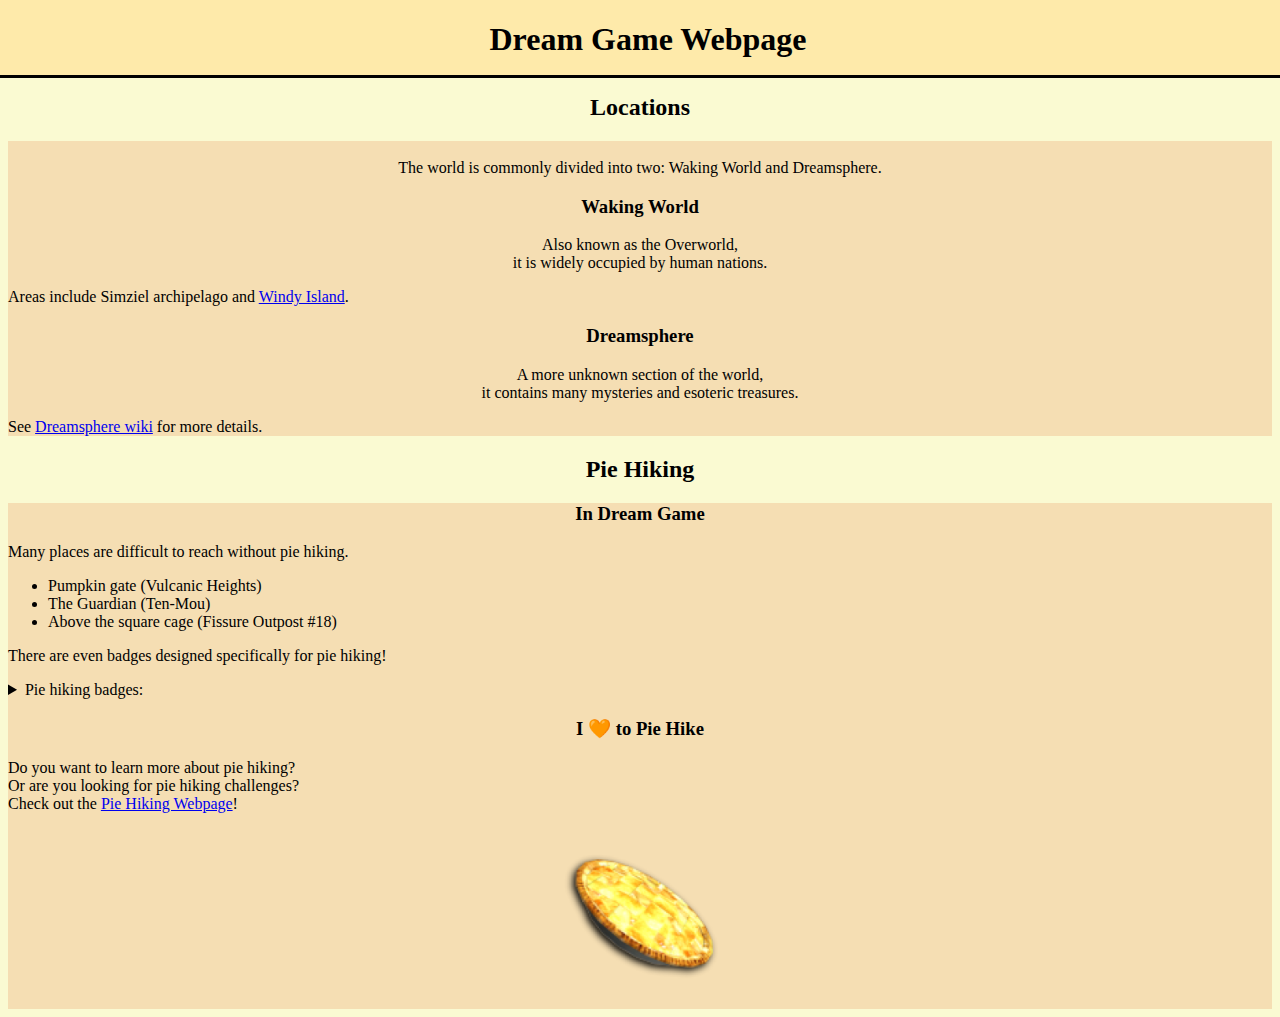
<file: index.html>
<!DOCTYPE html>

<html>
	<head>
		<meta name="viewport" content="width=device-width, initial-scale=1.0">
		<meta name="description" content="A website about Dream Game & other related experiences!">
		<title>Dream Game - Webpage</title>
		<meta property="og:title" content="Dream Game - Webpage">
		<meta property="og:type" content="website">
		<meta property="og:image" content="https://mariochao.github.io/dream-game/src/assets/images/a-shudras-task.png">
		<meta property="og:url" content="https://mariochao.github.io/dream-game/">
		<meta property="og:description" content="A website about Dream Game & other related experiences!">
		<link rel="stylesheet" href="https://mariochao.github.io/src/style-no-hover.css">
		<link rel="stylesheet" href="./src/assets/styles/navigation-bar.css">
		<link rel="icon" href="./src/assets/images/a-shudras-task.png">
		<script type="module" src="./src/scripts/main.js"></script>
	</head>
	<body class="navbar-body" style="font-family: 'PT Serif'; background-color: lightgoldenrodyellow;">
		<!-- Navigation bar -->
		<div class="navbar" style="text-align: center; background-color: #FEEAAA;">
			<h1>Dream Game Webpage</h1>
		</div>
		<!-- Locations -->
		<div>
			<h2 style="text-align: center;">Locations</h2>
			<div style="background-color: wheat;">
				<div style="text-align: center;">
					<p>
						<br>
						The world is commonly divided into two: Waking World and Dreamsphere.
					</p>
				</div>
				<!-- Worlds -->
				<div class="flex-container">
					<!-- Overworld -->
					<div>
						<h3 style="text-align: center;">Waking World</h3>
						<p style="text-align: center;">
							Also known as the Overworld,<br>
							it is widely occupied by human nations.
						</p>
						<p>
							Areas include Simziel archipelago and
							<a href="https://dreamsphere.miraheze.org/wiki/Windy_Island">Windy Island</a>.
						</p>
					</div>
					<!-- Dreamsphere -->
					<div>
						<h3 style="text-align: center;">Dreamsphere</h3>
						<p style="text-align: center;">
							A more unknown section of the world,<br>
							it contains many mysteries and esoteric treasures.
						</p>
						<p>
							See
							<a href="https://dreamsphere.miraheze.org/wiki/Lore">Dreamsphere wiki</a>
							for more details.
						</p>
					</div>
				</div>
			</div>
		</div>
		<!-- Pie hiking -->
		<div>
			<h2 style="text-align: center;">Pie Hiking</h2>
			<div style="background-color: wheat;">
				<!-- About -->
				<div class="flex-container">
					<!-- Pie hiking in dream game -->
					<div>
						<h3 style="text-align: center;">In Dream Game</h3>
						<div>
							<p>
								Many places are difficult to reach without pie hiking.
							</p>
							<ul>
								<li>Pumpkin gate (Vulcanic Heights)</li>
								<li>The Guardian (Ten-Mou)</li>
								<li>Above the square cage (Fissure Outpost #18)</li>
							</ul>
							<p>
								There are even badges designed specifically for pie hiking!
							</p>
							<details>
								<summary>Pie hiking badges:</summary>
								<table id="pie-hiker-badges"></table>
							</details>
						</div>
					</div>
					<!-- Link to pie hiking subpage -->
					<div>
						<h3 style="text-align: center;">I 🧡 to Pie Hike</h3>
						<div>
							<p>
								Do you want to learn more about pie hiking?<br>
								Or are you looking for pie hiking challenges?<br>
								Check out the <a href="./pie-hiking/">Pie Hiking Webpage</a>!
							</p>
							<div style="text-align: center;">
								<a href="./pie-hiking/">
									<img src="./src/assets/pies/apple.png" width="176" height="176">
								</a>
							</div>
						</div>
					</div>
				</div>
			</div>
		</div>
	</body>
</html>
</file>
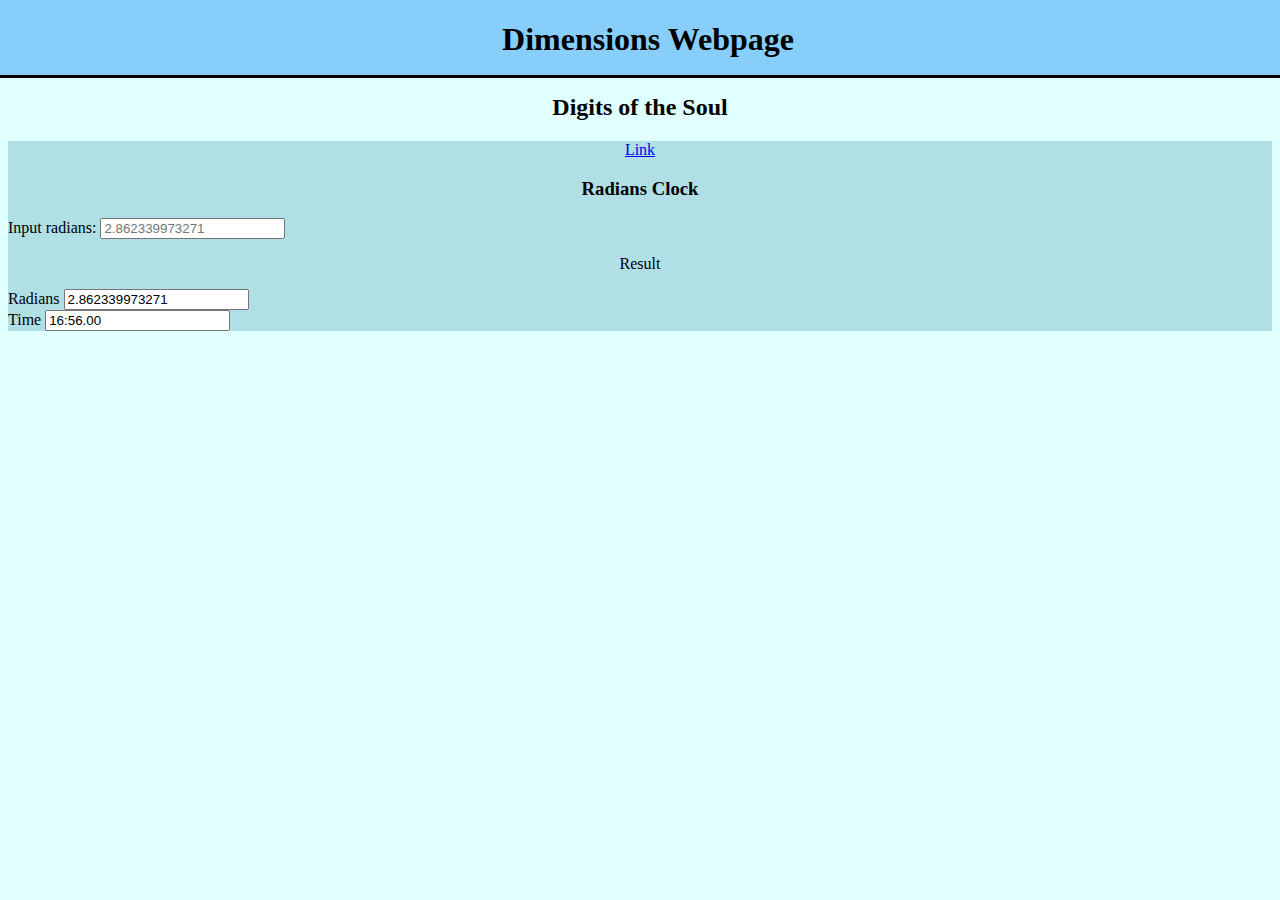
<file: dimensions/index.html>
<!DOCTYPE html>

<html>
	<head>
		<meta name="viewport" content="width=device-width, initial-scale=1.0">
		<title>Dimensions - Webpage</title>
		<link rel="stylesheet" href="https://mariochao.github.io/src/style-no-hover.css">
		<link rel="stylesheet" href="../src/assets/styles/navigation-bar.css">
		<link rel="icon" href="../src/assets/images/dimensions-icon.png">
		<script type="module" src="../src/scripts/dimensions.js"></script>
	</head>
	<body class="navbar-body" style="font-family: 'PT Serif'; background-color: lightcyan;">
		<!-- Navigation bar -->
		<div class="navbar" style="text-align: center; background-color: lightskyblue;">
			<h1>Dimensions Webpage</h1>
		</div>
		<!-- Digit of the Soul -->
		<div>
			<h2 style="text-align: center;">Digits of the Soul</h2>
			<div style="background-color: powderblue;">
				<!-- Link -->
				<div style="text-align: center;">
					<a href="https://www.roblox.com/games/18171390325/" target="_blank">Link</a>
				</div>
				<!-- Radians clock -->
				<div class="flex-container">
					<div>
						<h3 style="text-align: center;">Radians Clock</h3>
						<!-- Input -->
						<label for="input-clock-radians">Input radians:</label>
						<input id="input-clock-radians" type="text" placeholder="2.862339973271">
						<!-- Result -->
						<p style="text-align: center;">Result</p>
						<label for="parsed-clock-radians">Radians</label>
						<input id="parsed-clock-radians" type="text" readonly>
						<br>
						<label for="output-clock-radians">Time</label>
						<input id="output-clock-radians" type="text" readonly></textarea>
					</div>
				</div>
			</div>
		</div>
	</body>
</html>
</file>
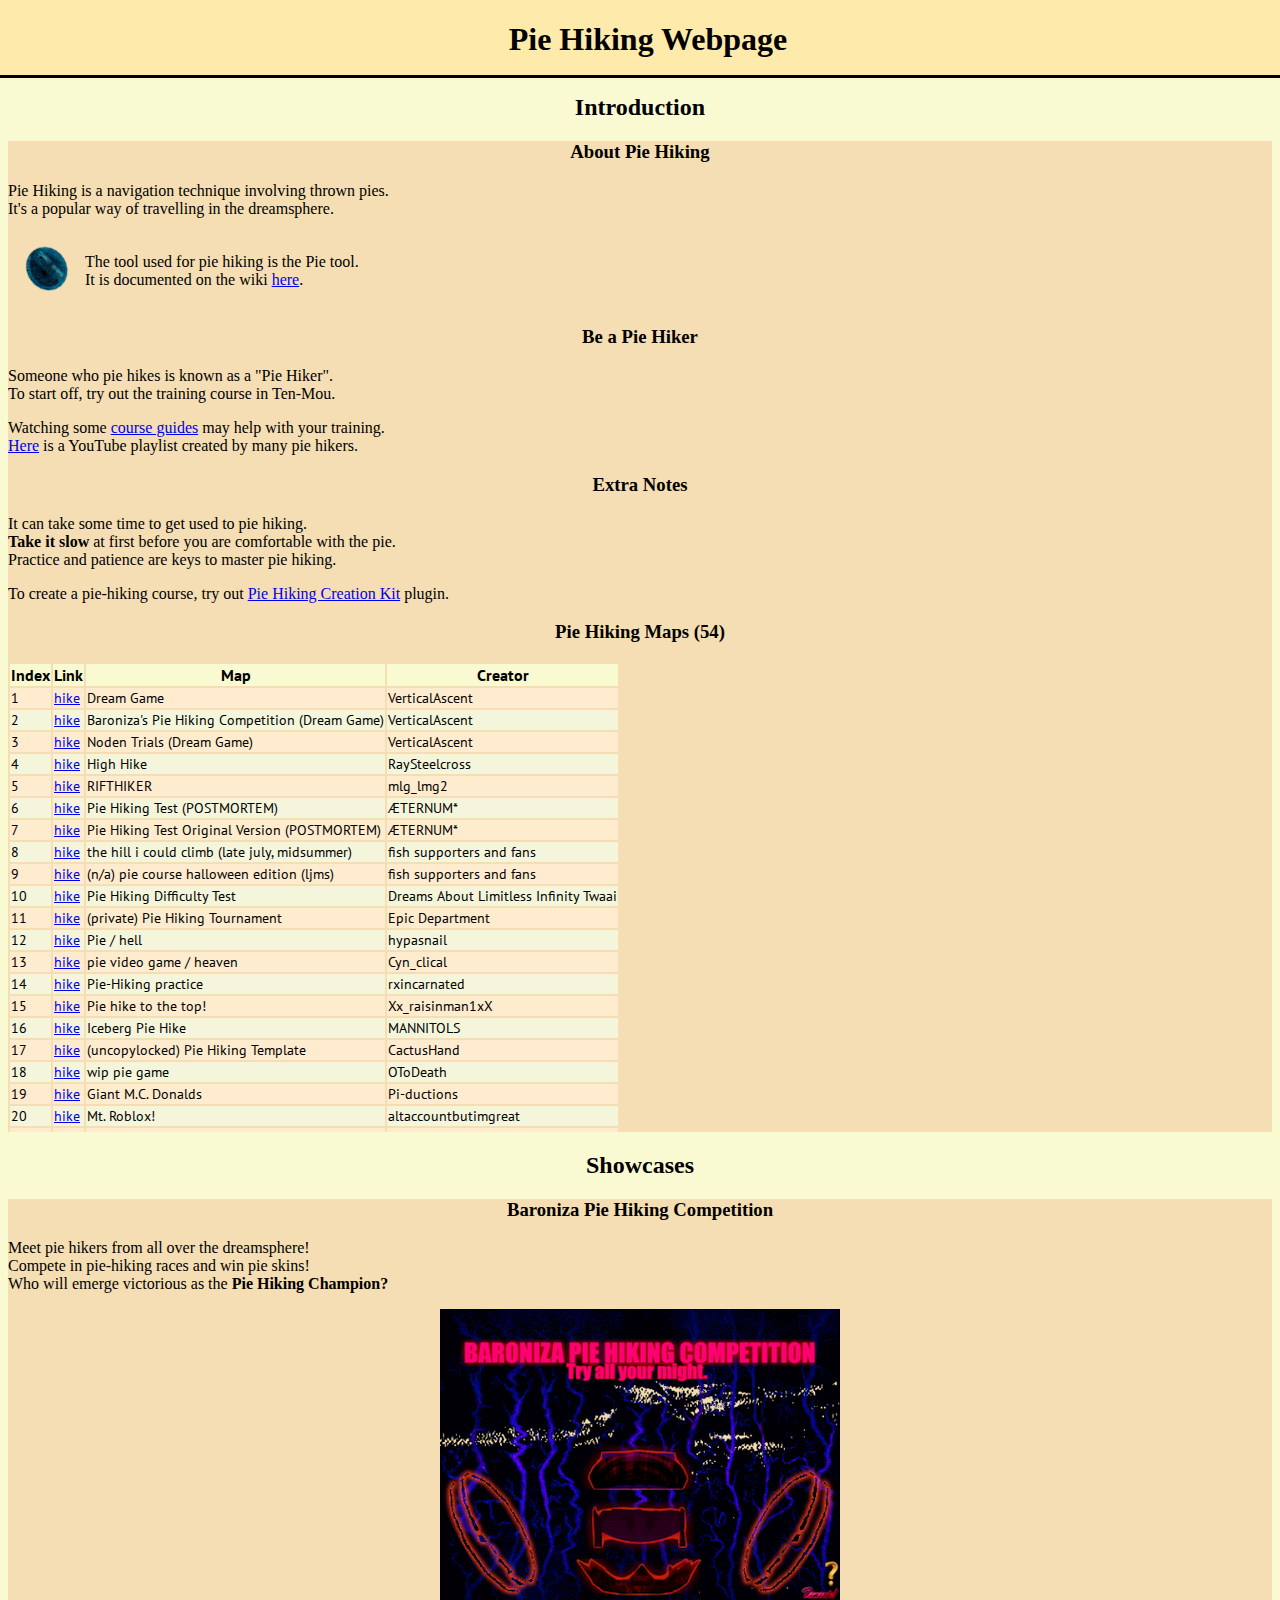
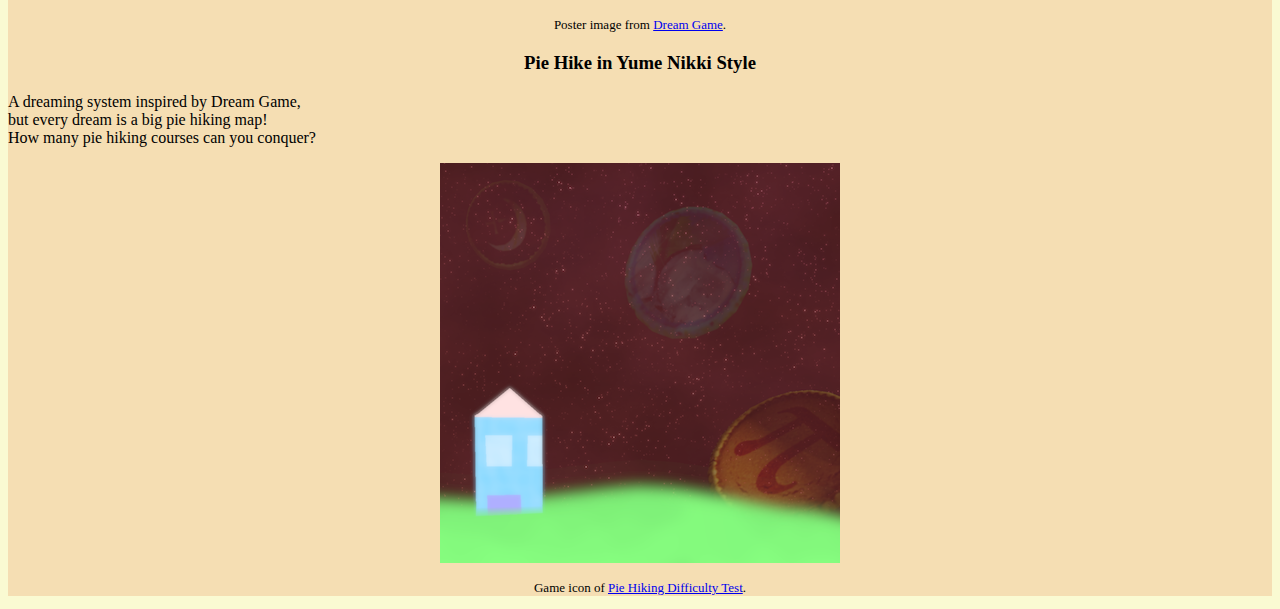
<file: pie-hiking/index.html>
<!DOCTYPE html>

<html>
	<head>
		<meta name="viewport" content="width=device-width, initial-scale=1.0">
		<meta name="description" content="A website for those who enjoy Pie Hiking!">
		<title>Pie Hike - Webpage</title>
		<meta property="og:title" content="Pie Hike - Webpage">
		<meta property="og:type" content="website">
		<meta property="og:image" content="https://mariochao.github.io/dream-game/src/assets/images/phdt-icon.png">
		<meta property="og:url" content="https://mariochao.github.io/dream-game/pie-hiking/">
		<meta property="og:description" content="A website for those who enjoy Pie Hiking!">
		<link rel="stylesheet" href="https://mariochao.github.io/src/style-no-hover.css">
		<link rel="stylesheet" href="../src/assets/styles/navigation-bar.css">
		<link rel="icon" href="../src/assets/pies/robin-key-lime.png">
		<script type="module" src="../src/scripts/pie-hiking.js"></script>
		<!-- Font from https://fonts.google.com/ -->
		<link rel="preconnect" href="https://fonts.googleapis.com">
		<link rel="preconnect" href="https://fonts.gstatic.com" crossorigin>
		<link href="https://fonts.googleapis.com/css2?family=PT+Sans:ital,wght@0,400;0,700;1,400;1,700&display=swap" rel="stylesheet">
	</head>
	<body class="navbar-body" style="font-family: 'PT Serif'; background-color: lightgoldenrodyellow;">
		<!-- Navigation bar -->
		<div class="navbar" style="text-align: center; background-color: #FEEAAA;">
			<h1>Pie Hiking Webpage</h1>
		</div>
		<!-- Introduction -->
		<div>
			<h2 style="text-align: center;">Introduction</h2>
			<div style="background-color: wheat;">
				<!-- Pie hiking info -->
				<div class="flex-container">
					<!-- Guide to pie hiking -->
					<div>
						<h3 style="text-align: center;">About Pie Hiking</h3>
						<div>
							<p>
								Pie Hiking is a navigation technique involving thrown pies.<br>
								It's a popular way of travelling in the dreamsphere.
							</p>
							<table>
								<tr>
									<td> 
										<img src="../src/assets/pies/ten-mou.png" width="70" height="55">
									</td>
									<td>
										<p>
											The tool used for pie hiking is the Pie tool.<br>
											It is documented on the wiki <a href="https://dreamsphere.miraheze.org/wiki/Pie">here</a>.
										</p>
									</td>
								</tr>
							</table>
						</div>
						<h3 style="text-align: center;">Be a Pie Hiker</h3>
						<div>
							<p>
								Someone who pie hikes is known as a "Pie Hiker".<br>
								To start off, try out the training course in Ten-Mou.
							</p>
							<p>
								Watching some
								<a href="https://dreamsphere.miraheze.org/wiki/Noden_Trials#tabber-tabpanel-Checkpoint_1-0">course guides</a>
								may help with your training.<br>
								<a href="https://www.youtube.com/playlist?list=PLP_5-TIOOfr80booCKGYVGzkF4z_4-p68">Here</a>
								is a YouTube playlist created by many pie hikers.
							</p>
						</div>
						<h3 style="text-align: center;">Extra Notes</h3>
						<div>
							<p>
								It can take some time to get used to pie hiking.<br>
								<b>Take it slow</b> at first before you are comfortable with the pie.<br>
								Practice and patience are keys to master pie hiking.
							</p>
							<p>
								To create a pie-hiking course, try out
								<a href="https://create.roblox.com/store/asset/18723187294/">Pie Hiking Creation Kit</a>
								plugin.
							</p>
						</div>
					</div>
					<!-- List of pie hiking challenges -->
					<div>
						<h3 id="pie-hiking-maps-text" style="text-align: center;">Pie Hiking Maps</h3>
						<div style="height: 470px; overflow-y: scroll; font-family: 'PT Sans';">
							<table id="pie-hiking-maps-table"></table>
						</div>
					</div>
				</div>
			</div>
		</div>
		<!-- Showcases -->
		<div>
			<h2 style="text-align: center;">Showcases</h2>
			<div style="background-color: wheat;">
				<!-- Games -->
				<div class="flex-container">
					<!-- Dream game's Baroniza competition -->
					<div>
						<h3 style="text-align: center;">Baroniza Pie Hiking Competition</h3>
						<div>
							<p>
								Meet pie hikers from all over the dreamsphere!<br>
								Compete in pie-hiking races and win pie skins!<br>
								Who will emerge victorious as the <strong>Pie Hiking Champion?</strong>
							</p>
						</div>
						<div style="text-align: center;">
							<a href="https://www.roblox.com/games/5475056496/">
								<img src="../src/assets/images/baroniza-pie-hiking.png" width="400" height="auto" style="max-width: 100%;">
							</a>
							<p style="font-size: small;">
								Poster image from <a href="https://www.roblox.com/games/5475056496/">Dream Game</a>.
							</p>
						</div>
					</div>
					<!-- Pie Hiking Difficulty Test -->
					<div>
						<h3 style="text-align: center;">Pie Hike in Yume Nikki Style</h3>
						<div>
							<p>
								A dreaming system inspired by Dream Game,<br>
								but every dream is a big pie hiking map!<br>
								How many pie hiking courses can you conquer?
							</p>
						</div>
						<div style="text-align: center;">
							<a href="https://www.roblox.com/games/16124983043/">
								<img src="../src/assets/images/phdt-icon.png" width="400" height="auto" style="max-width: 100%;">
							</a>
							<p style="font-size: small;">
								Game icon of <a href="https://www.roblox.com/games/16124983043/">Pie Hiking Difficulty Test</a>.
							</p>
						</div>
					</div>
				</div>
			</div>
		</div>
		<!-- Hidden easter egg - Panicks28 -->
	</body>
</html>
</file>
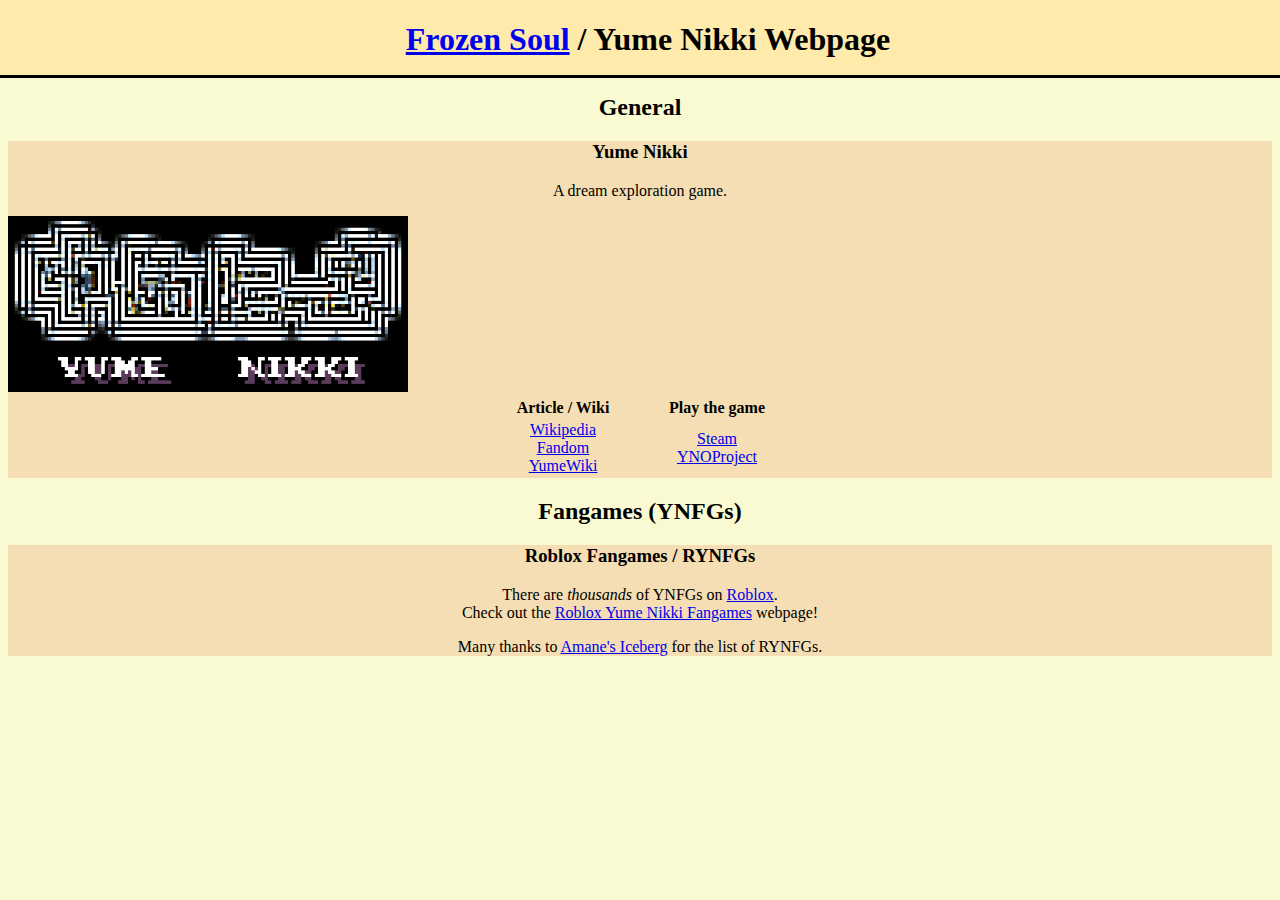
<file: yume-nikki/index.html>
<!DOCTYPE html>

<html>
	<head>
		<meta name="viewport" content="width=device-width, initial-scale=1.0">
		<title>Yume Nikki - Webpage</title>
		<meta property="og:title" content="Yume Nikki - Webpage">
		<meta property="og:type" content="website">
		<meta property="og:image" content="https://mariochao.github.io/dream-game/src/assets/images/yume-nikki-logo.png">
		<meta property="og:url" content="https://mariochao.github.io/dream-game/yume-nikki/">
		<meta property="og:description" content="A webpage about Yume Nikki!">
		<link rel="stylesheet" href="https://mariochao.github.io/src/style-no-hover.css">
		<link rel="stylesheet" href="../src/assets/styles/navigation-bar.css">
		<link rel="icon" href="../src/assets/pies/rhubarb.png">
	</head>
	<body class="navbar-body" style="font-family: 'PT Serif'; background-color: lightgoldenrodyellow;">
		<!-- Navigation bar -->
		<div class="navbar" style="text-align: center; background-color: #FEEAAA;">
			<h1>
				<a href="../">Frozen Soul</a>
				/ Yume Nikki Webpage
			</h1>
		</div>
		<!-- General -->
		<div>
			<h2 style="text-align: center;">General</h2>
			<div style="background-color: wheat;">
				<!-- General -->
				<div class="flex-container">
					<!-- Yume Nikki -->
					<div>
						<h3 style="text-align: center;">Yume Nikki</h3>
						<p style="text-align: center;">
                            A dream exploration game.
                        </p>
                        <img src="../src/assets/images/yume-nikki-logo.png" width="400" height="auto" style="max-width: 100%;">
                        <table style="margin: 0 auto; text-align: center;">
                            <tr>
                                <th style="width: 150px;">Article / Wiki</th>
                                <th style="width: 150px;">Play the game</th>
                            </tr>
                            <tr>
                                <td>
                                    <a href="https://en.wikipedia.org/wiki/Yume_Nikki">Wikipedia</a><br>
                                    <a href="https://yumenikki.fandom.com/wiki/Yume_Nikki">Fandom</a><br>
                                    <a href="https://yume.wiki/Main_Page">YumeWiki</a>
                                </td>
                                <td>
                                    <a href="https://store.steampowered.com/app/650700/Yume_Nikki/">Steam</a><br>
                                    <a href="https://ynoproject.net/">YNOProject</a>
                                </td>
                            </tr>
                        </table>
					</div>
                </div>
            </div>
        </div>
        <!-- Fangames -->
		<div>
			<h2 style="text-align: center;">Fangames (YNFGs)</h2>
			<div style="background-color: wheat;">
				<!-- Fangames -->
				<div class="flex-container">
					<!-- Roblox fangames -->
					<div>
						<h3 style="text-align: center;">Roblox Fangames / RYNFGs</h3>
						<p style="text-align: center;">
                            There are <i>thousands</i> of YNFGs on <a href="https://roblox.com/">Roblox</a>.<br>
							Check out the <a href="./roblox-fangames/">Roblox Yume Nikki Fangames</a> webpage!<br>
                        </p>
                        <p style="text-align: center;">
                            Many thanks to <a href="https://icebergcharts.com/i/Roblox_Yume_Nikki_Fangames">Amane's Iceberg</a> for the list of RYNFGs.
						</p>
					</div>
				</div>
			</div>
		</div>
	</body>
</html>
</file>
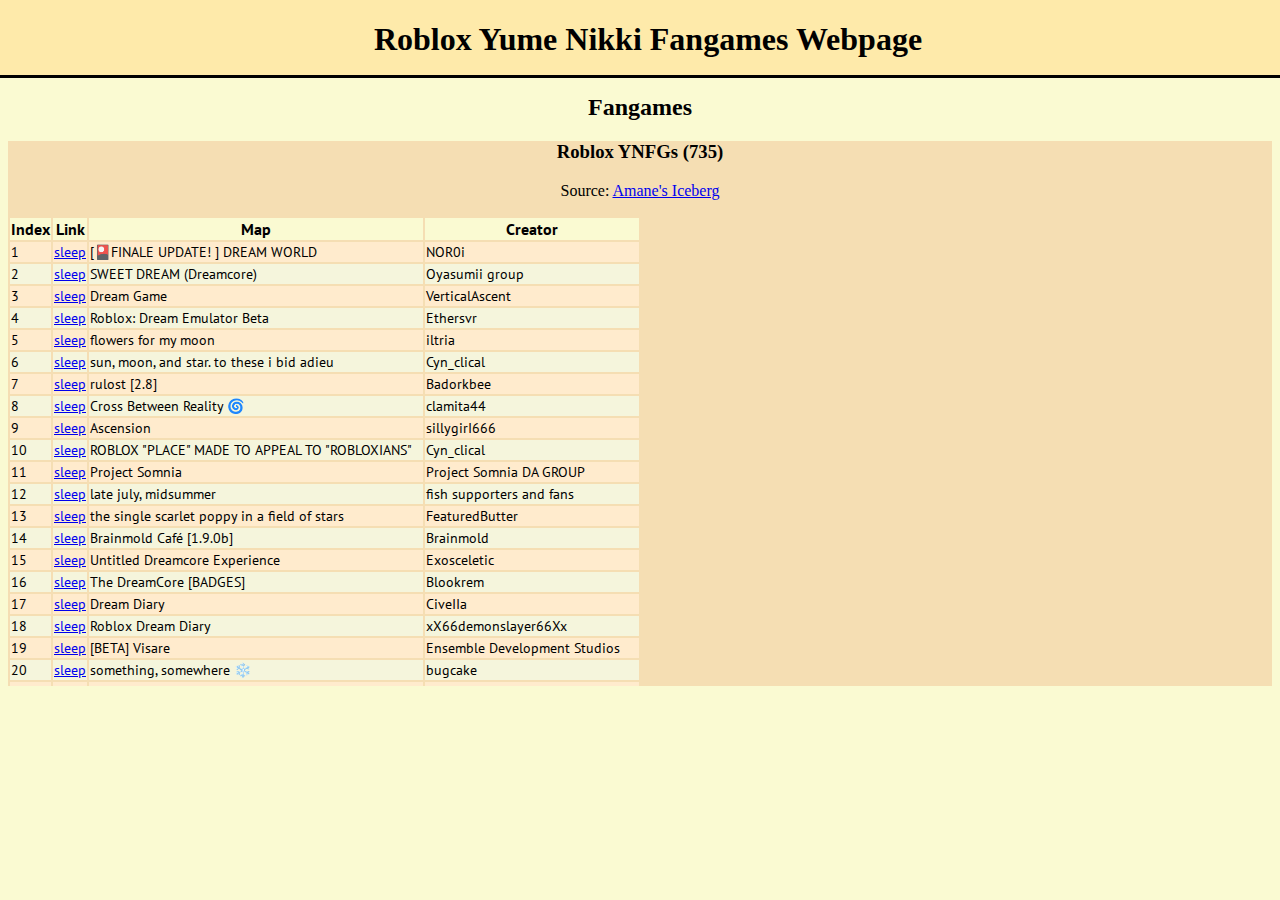
<file: yume-nikki/roblox-fangames/index.html>
<!DOCTYPE html>

<html>
	<head>
		<meta name="viewport" content="width=device-width, initial-scale=1.0">
		<meta name="description" content="A collection of Roblox Yume Nikki Fangames, originally from an Iceberg!">
		<title>Roblox Yume Nikki Fangames - Webpage</title>
		<meta property="og:title" content="Roblox Yume Nikki Fangames - Webpage">
		<meta property="og:type" content="website">
		<meta property="og:image" content="https://mariochao.github.io/dream-game/src/assets/images/iceberg.png">
		<meta property="og:url" content="https://mariochao.github.io/yume-nikki/roblox-fangames/">
		<meta property="og:description" content="A collection of Roblox Yume Nikki Fangames, originally from an Iceberg!">
		<link rel="stylesheet" href="https://mariochao.github.io/src/style-no-hover.css">
		<link rel="stylesheet" href="../../src/assets/styles/navigation-bar.css">
		<link rel="icon" href="../../src/assets/pies/easter.png">
		<script type="module" src="../../src/scripts/rynfgs.js"></script>
		<!-- Font from https://fonts.google.com/ -->
		<link rel="preconnect" href="https://fonts.googleapis.com">
		<link rel="preconnect" href="https://fonts.gstatic.com" crossorigin>
		<link href="https://fonts.googleapis.com/css2?family=PT+Sans:ital,wght@0,400;0,700;1,400;1,700&display=swap" rel="stylesheet">
	</head>
	<body class="navbar-body" style="font-family: 'PT Serif'; background-color: lightgoldenrodyellow;">
		<!-- Navigation bar -->
		<div class="navbar" style="text-align: center; background-color: #FEEAAA;">
			<h1>Roblox Yume Nikki Fangames Webpage</h1>
		</div>
		<!-- Fangames -->
		<div>
			<h2 style="text-align: center;">Fangames</h2>
			<div style="background-color: wheat;">
				<!-- Fangames info -->
				<div class="flex-container">
					<!-- List of fangames -->
					<div>
						<h3 id="rynfgs-text" style="text-align: center;">Roblox YNFGs</h3>
						<p style="text-align: center;">
							Source: <a href="https://icebergcharts.com/i/Roblox_Yume_Nikki_Fangames">Amane's Iceberg</a>
						</p>
						<div style="height: 470px; overflow-y: scroll; font-family: 'PT Sans';">
							<table id="rynfgs-table"></table>
						</div>
					</div>
				</div>
			</div>
		</div>
	</body>
</html>
</file>
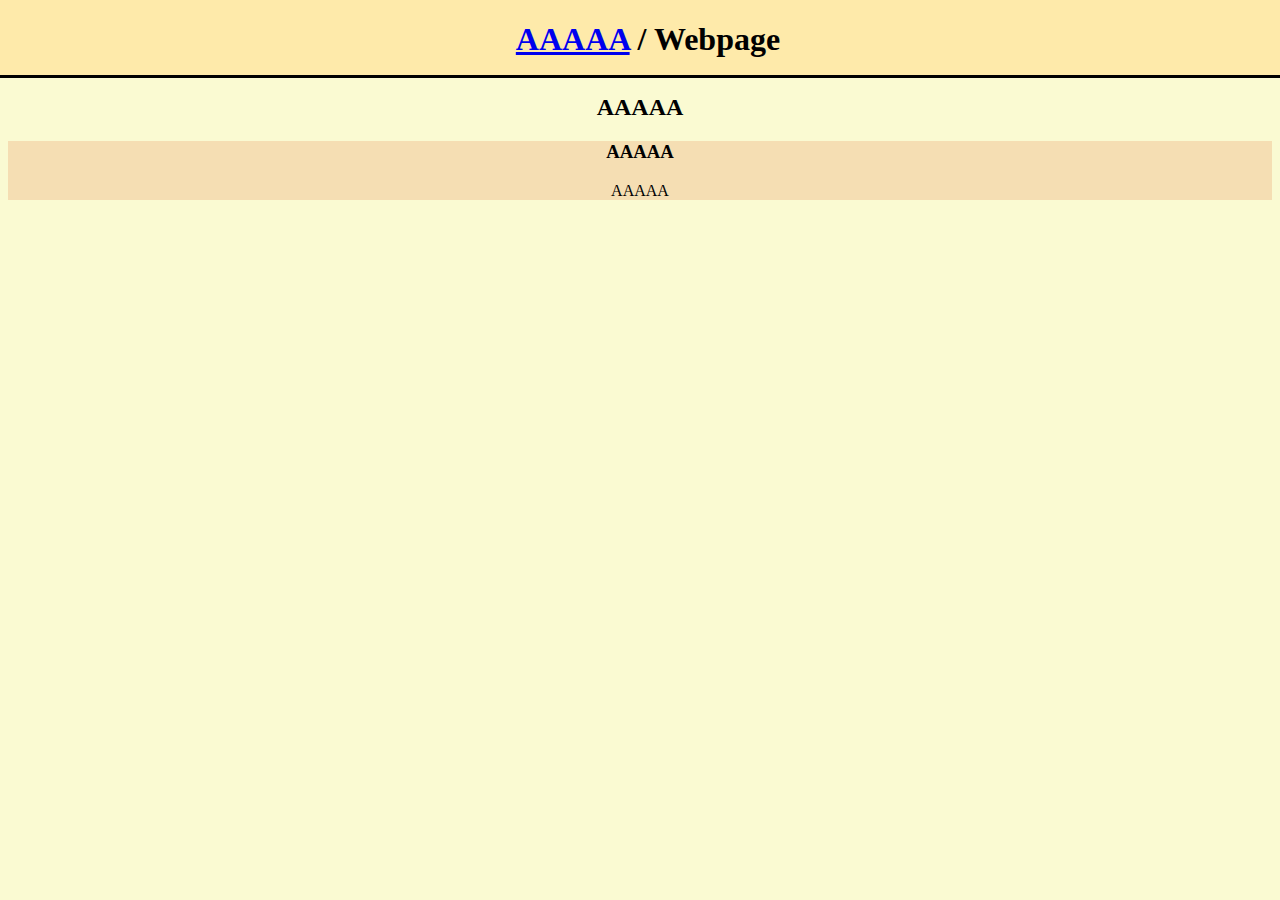
<file: _template.html>
<!DOCTYPE html>

<html>
	<head>
		<meta name="viewport" content="width=device-width, initial-scale=1.0">
		<title><!--PAGE TITLE--> - Webpage</title>
		<!-- <meta property="og:title" content="PAGE_TITLE - Webpage">
		<meta property="og:type" content="website">
		<meta property="og:image" content="https://mariochao.github.io/dream-game/src/assets/images/frozen-soul-logo.png">
		<meta property="og:url" content="https://mariochao.github.io/dream-game/">
		<meta property="og:description" content="A website about Dream Game & other related experiences!"> -->
		<link rel="stylesheet" href="https://mariochao.github.io/src/style-no-hover.css">
		<link rel="stylesheet" href="../src/assets/styles/navigation-bar.css">
		<link rel="icon" href="./src/assets/pies/cherry.png">
		<!-- <script type="module" src="PATH_TO_SCRIPT"></script> -->
	</head>
	<body class="navbar-body" style="font-family: 'PT Serif'; background-color: lightgoldenrodyellow;">
		<!-- Navigation bar -->
		<div class="navbar" style="text-align: center; background-color: #FEEAAA;">
			<h1>
				<a href="../"><!--PREVIOUS PAGE TITLE-->AAAAA</a>
				/ <!--PAGE TITLE--> Webpage
			</h1>
		</div>
		<!-- SECTION -->
		<div>
			<h2 style="text-align: center;"><!--SECTION TITLE-->AAAAA</h2>
			<div style="background-color: wheat;">
				<!-- FLEX CONTAINER -->
				<div class="flex-container">
					<!-- FLEX ITEM -->
					<div>
						<h3 id="SOME-ID" style="text-align: center;"><!--FLEX ITEM TITLE-->AAAAA</h3>
						<p style="text-align: center;">
							<!--FLEX ITEM TEXT-->AAAAA
						</p>
					</div>
				</div>
			</div>
		</div>
	</body>
</html>
</file>
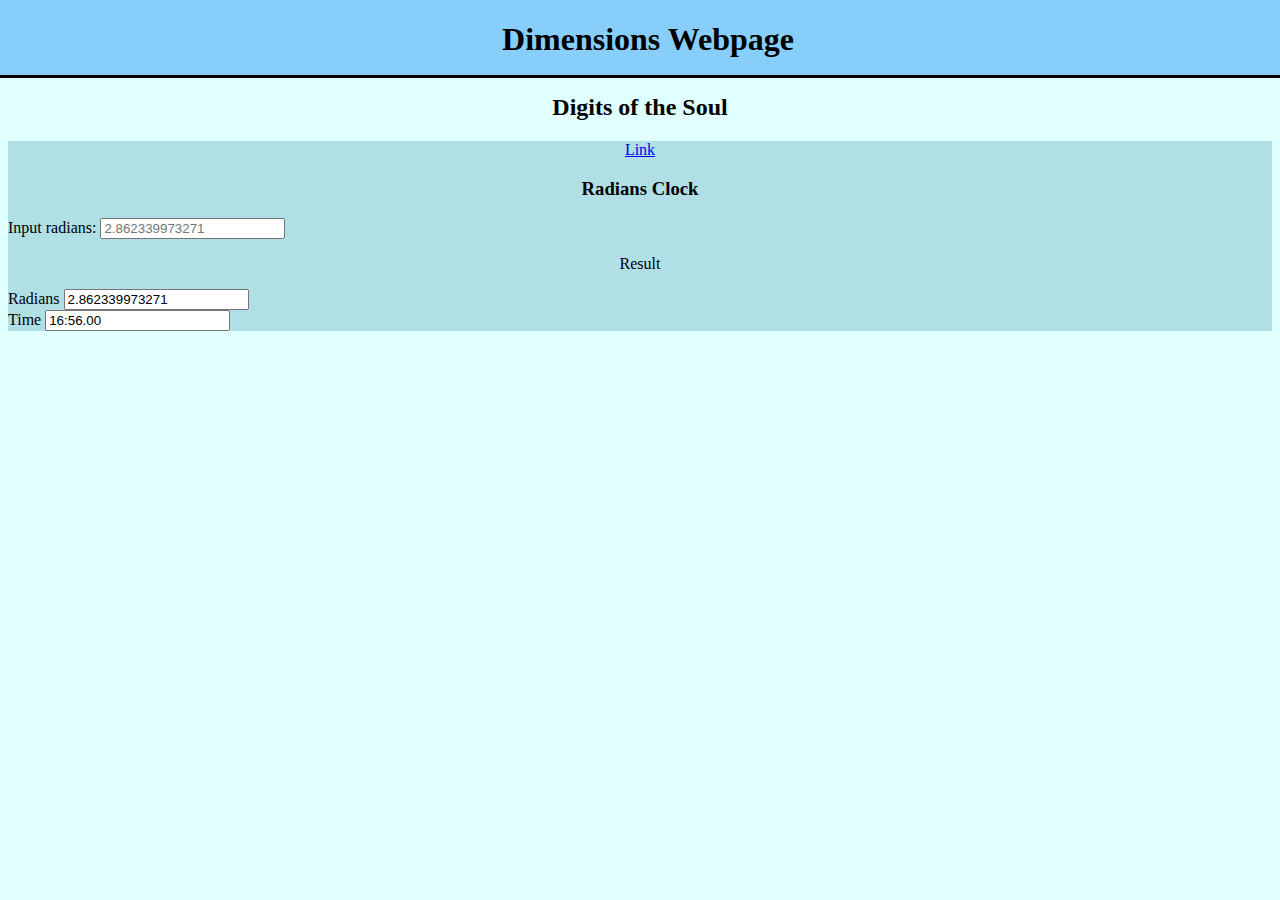
<file: dimensions.html>
<!DOCTYPE html>

<html>
	<head>
		<meta name="viewport" content="width=device-width, initial-scale=1.0">
		<title>Dimensions Webpage</title>
		<link rel="stylesheet" href="https://mariochao.github.io/src/style-no-hover.css">
		<link rel="stylesheet" href="./src/assets/styles/navigation-bar.css">
		<link rel="icon" href="./src/assets/images/dimensions_icon.png">
		<script type="module" src="./src/scripts/dimensions.js"></script>
	</head>
	<body class="navbar-body" style="font-family: 'PT Serif'; background-color: lightcyan;">
		<!-- Navigation bar -->
		<div class="navbar" style="text-align: center; background-color: lightskyblue;">
			<h1>Dimensions Webpage</h1>
		</div>
		<!-- Digit of the Soul -->
		<div>
			<h2 style="text-align: center;">Digits of the Soul</h2>
			<div style="background-color: powderblue;">
				<div style="text-align: center;">
					<a href="https://www.roblox.com/games/18171390325/Digits-of-the-soul" target="_blank">Link</a>
				</div>
				<div class="flex-container">
					<div>
						<h3 style="text-align: center;">Radians Clock</h3>
						<!-- Input -->
						<label for="input-clock-radians">Input radians:</label>
						<input id="input-clock-radians" type="text" placeholder="2.862339973271">
						<!-- Result -->
						<p style="text-align: center;">Result</p>
						<label for="parsed-clock-radians">Radians</label>
						<input id="parsed-clock-radians" type="text" readonly>
						<br>
						<label for="output-clock-radians">Time</label>
						<input id="output-clock-radians" type="text" readonly></textarea>
					</div>
				</div>
			</div>
		</div>
	</body>
</html>
</file>
<file: src/assets/styles/navigation-bar.css>
:root {
	--navigation-bar-height: 75px;
	--navigation-bar-border-width: 3px;
}

.navbar {
	overflow: hidden;
	position: fixed;
	border-bottom: solid var(--navigation-bar-border-width) black;
	margin-left: -50%;
	width: 200%;
	height: var(--navigation-bar-height);
	top: 0;
	z-index: 3520;
}

.navbar-body {
	margin-top: calc(16px + var(--navigation-bar-border-width) + var(--navigation-bar-height));
}
</file>
